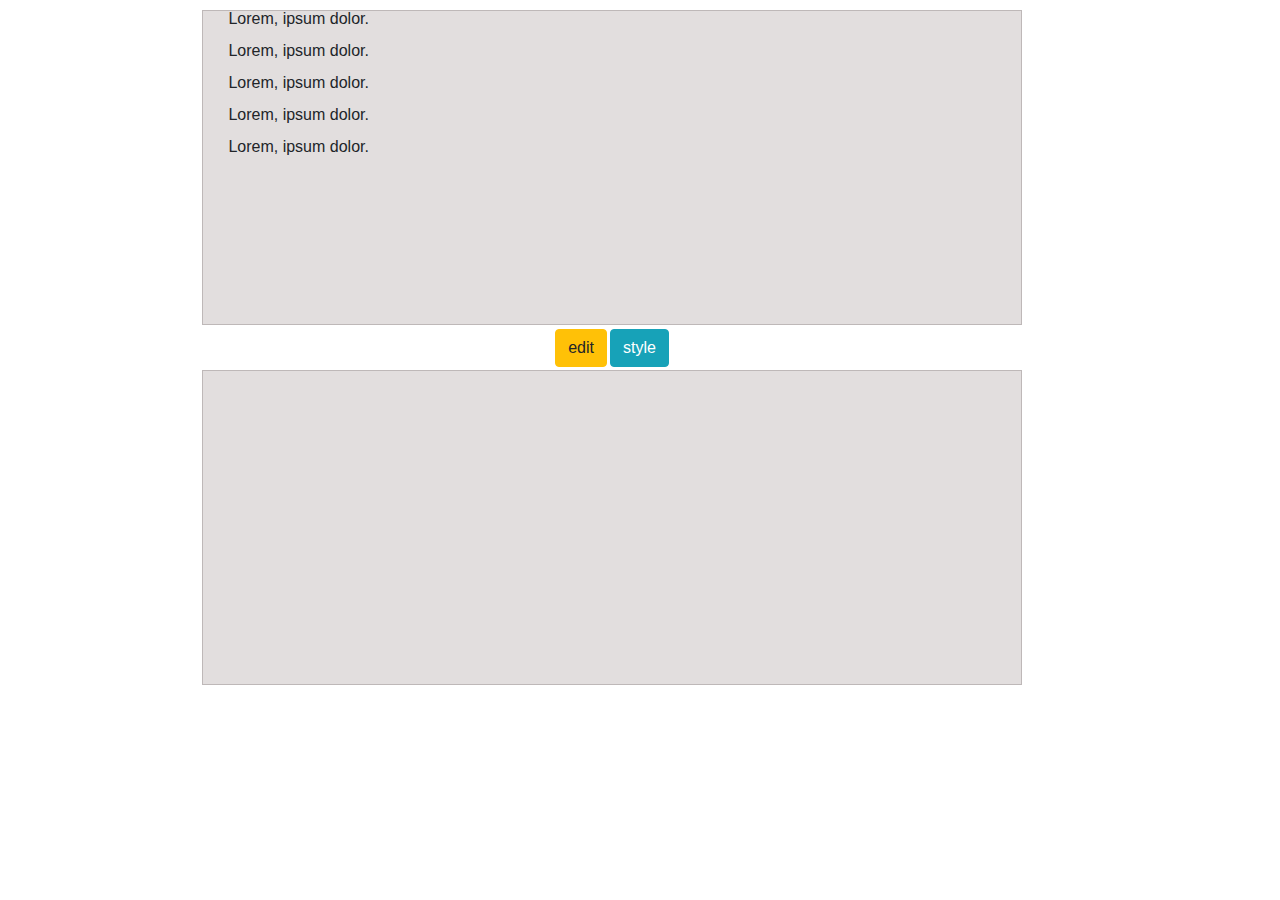
<file: JS.Core.KR.LVL.1_Serhii_Liesnitsa/index.html>
<!DOCTYPE html>
<html lang="en">

<head>
    <meta charset="UTF-8">
    <meta name="viewport" content="width=device-width, initial-scale=1.0">
    <meta http-equiv="X-UA-Compatible" content="ie=edge">
    <title>Kontr</title>
    <link rel="stylesheet" href="style.css">
    <link rel="stylesheet" href="https://stackpath.bootstrapcdn.com/bootstrap/4.4.1/css/bootstrap.min.css" integrity="sha384-Vkoo8x4CGsO3+Hhxv8T/Q5PaXtkKtu6ug5TOeNV6gBiFeWPGFN9MuhOf23Q9Ifjh" crossorigin="anonymous">
</head>

<body style="line-height: 1">
    <section class="bodyz">
        <div class="top">
            <p>Lorem, ipsum dolor.</p>
            <p>Lorem, ipsum dolor.</p>
            <p>Lorem, ipsum dolor.</p>
            <p>Lorem, ipsum dolor.</p>
            <p>Lorem, ipsum dolor.</p>

        </div>
        <div class="choose">
            <form id="formTD"></form>
            <h1>Choose what you want:</h1>

            <div class="formTDrad">
                <input type="radio" name="rad" id="tablee">
                <label>table</label>
                <input type="radio" name="rad" id="list">
                <label>list</label>
                <br><br>
                <div class="list">
                    <label for="">Count Li</label>
                    <input class="CountLi" type="text" placeholder="Count Li">
                    <br>
                    <label class="ToM" for="">Type of Marks</label>
                    <select class="myselect2" style="color:gray" onchange="this.style.color='black'">
                        <option id='circle' value="circle" style="color:black">circle</option>
                        <option id='disc' value="disc" style="color:black">disc</option>
                        <option id='square' value="square" style="color:black">square</option>
                    </select>
                    <br><br>
                    <button class="CrLi btn btn-success">Create list</button>
                </div>
                <div class="tablee">
                    <label for="">Count TR</label>
                    <input class='CountTR ' type="text" placeholder="Count TR">
                    <br>
                    <br>
                    <label for="">Count TD</label>
                    <input class='CountTD' type="text" placeholder="Count TD">
                    <h3>Add style to your table:</h3>

                    <label for="">Width of TD</label>
                    <input class='WidthofTD' type="text" placeholder='Width of TD'>
                    <br>
                    <br>
                    <label for="">Height of TD</label>
                    <input class='HeightofTD' type="text" placeholder='Height of TD'>
                    <br><br>
                    <label for="">Width of border</label>
                    <input class='WidthofBorder' type="text" placeholder='Width of border'>
                    <label for="">Type of border</label>
                    <select class="myselect3" style="color:gray" onchange="this.style.color='black'" placeholder='Type of border'>            
                    <option id='solid ' value="solid" style="color:black">solid </option>
                    <option id='double ' value="double" style="color:black">double </option>
                    <option id='groove' value="groove" style="color:black">groove </option>
                    <option id='dotted' value="dotted" style="color:black">dotted</option>
                    </select>
                    <label>Color of border</label>
                    <select class="myselect4 custom-select-sm" style="color:gray" onchange="this.style.color='black'" placeholder='Color of border'>
                    <option id='black' value="black" style="color:black">black</option>
                    <option id='red' value="red" style="color:black">red</option>
                    <option id='blue' value="blue" style="color:black">blue</option>
                    <option id='green' value="green" style="color:black">green</option>
                    </select>
                    <br><br>
                    <button class="CrTa btn btn-success">Create table</button>
                </div>
            </div>

        </div>
        <div class="buton">
            <button class="edit btn btn-warning">edit</button>
            <button class="style btn btn-info" style='margin-left:3px'>style</button>
        </div>
        <div class="low">
            <div class="low1">
                <textarea name="" id="area" cols="30" rows="10"></textarea>
                <div class="addSave">
                    <button id="add" class="btn btn-danger">add</button>
                    <button id="save" class="btn btn-success">save</button>
                </div>
            </div>
            <div class="low2">
                <form id="form">
                    <fieldset>
                        <legend>Font Size:</legend>

                        <input type="radio" name="rad" id="px12">
                        <label>12px</label>

                        <input type="radio" name="rad" id="px14">
                        <label>14px</label>

                        <input type="radio" name="rad" id="px16">
                        <label>16px</label>

                        <input type="radio" name="rad" id="px18">
                        <label>18px</label>

                        <input type="radio" name="rad" id="px20">
                        <label>20px</label>
                    </fieldset>
                    <br>
                    <fieldset>
                        <legend>Font Family:</legend>

                        <select class="myselect custom-select custom-select-sm" style="color:gray" onchange="this.style.color='black'">
                            <option value="0" style="display:none">Choose option</option>
                            <option id='cursive' value="cursive" style="color:black">cursive</option>
                            <option id='fantasy' value="fantasy" style="color:black">fantasy</option>
                            <option id='monospace' value="monospace" style="color:black">monospace</option>
                            <option id='sens-serif' value="sens-serif" style="color:black">sens-serif</option>
                        </select>
                    </fieldset>
                    <br>
                    <fieldset>
                        <legend>Colors:
                        </legend>
                        <button type="button" id="CoT" class="btn btn-secondary">Color of Text</button>
                        <button type="button" id="BC" class="btn btn-secondary">Background Colort</button>
                    </fieldset>
                    <br>
                    <fieldset>
                        <legend>Style:</legend>
                        <input type="checkbox" id="BT">Bold Text</input>
                        <input type="checkbox" id="CT">Cursive Text</input>
                    </fieldset>
                </form>
                <div class="color">
                    <div class="c1"></div>
                    <div class="c2"></div>
                    <div class="c3"></div>
                    <div class="c4"></div>
                    <div class="c5"></div>
                    <div class="c6"></div>
                    <div class="c7"></div>
                    <div class="c8"></div>
                    <div class="c9"></div>

                </div>
                <div class="backGroundColor">
                    <div class="bgc1"></div>
                    <div class="bgc2"></div>
                    <div class="bgc3"></div>
                    <div class="bgc4"></div>
                    <div class="bgc5"></div>
                    <div class="bgc6"></div>
                    <div class="bgc7"></div>
                    <div class="bgc8"></div>
                    <div class="bgc9"></div>

                </div>
            </div>
        </div>
    </section>

    <script src="main.js"></script>
</body>

</html>
</file>
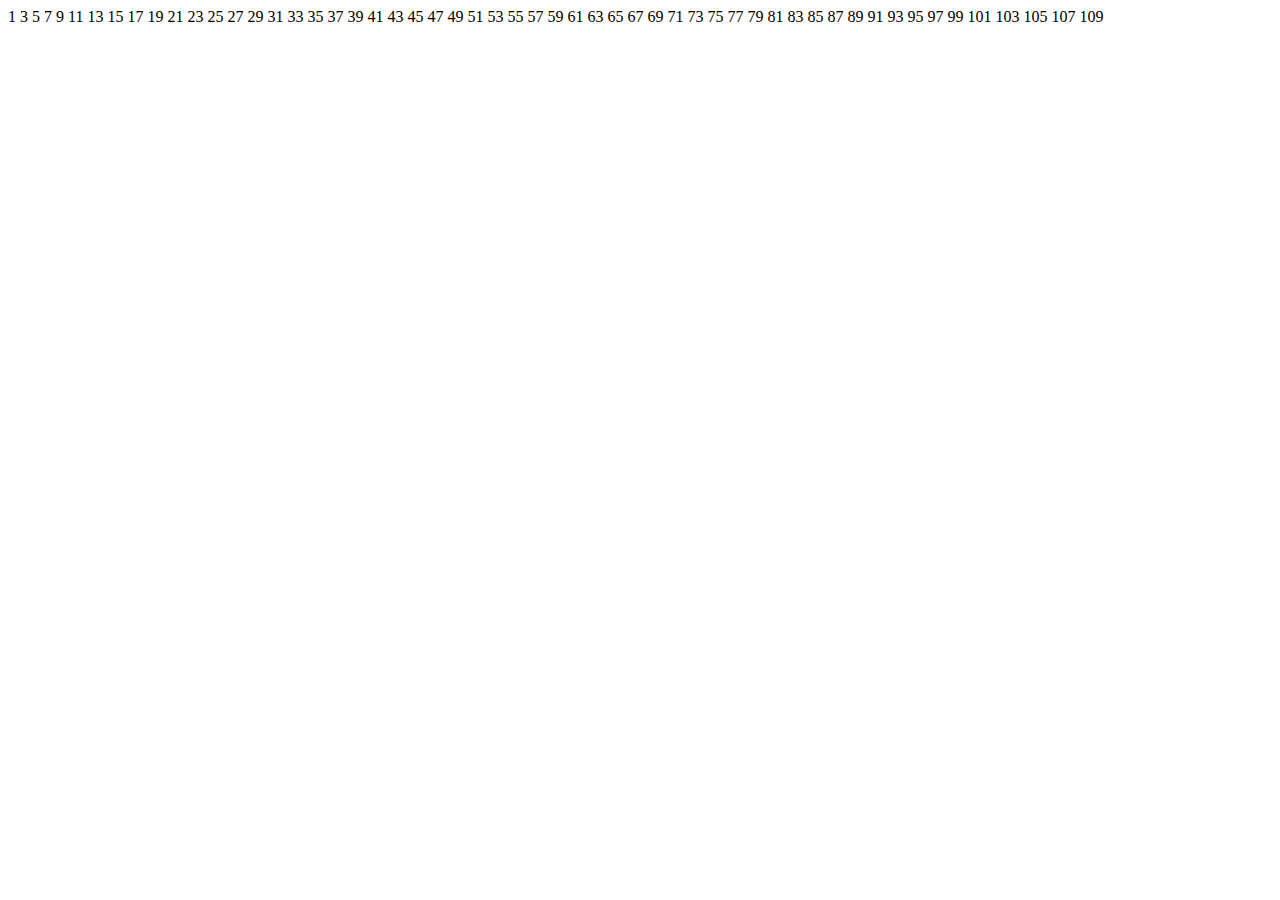
<file: js_2-Liesnitsa/3/index.html>
<!DOCTYPE html>
<html lang="en">

<head>
    <meta charset="UTF-8">
    <meta name="viewport" content="width=device-width, initial-scale=1.0">
    <title>Document</title>
</head>

<body>
    <script src="main.js"></script>
</body>

</html>
</file>
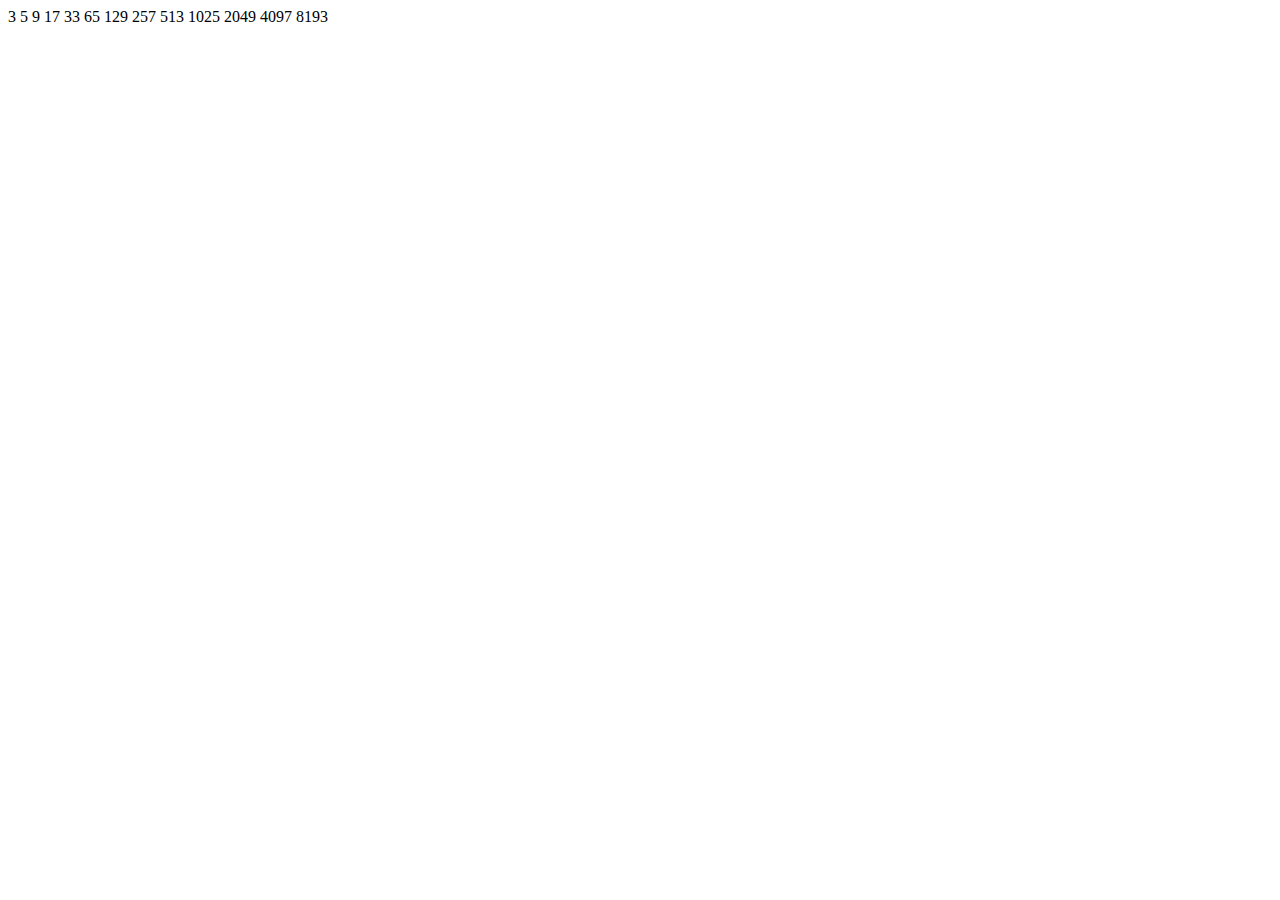
<file: js_2-Liesnitsa/6/index.html>
<!DOCTYPE html>
<html lang="en">

<head>
    <meta charset="UTF-8">
    <meta name="viewport" content="width=device-width, initial-scale=1.0">
    <title>6</title>
</head>

<body>
    <script src="maun.js"></script>
</body>

</html>
</file>
<file: JS.Core.KR.LVL.1_Serhii_Liesnitsa/style.css>
.bodyz {
    width: 80%;
    height: 700px;
    margin-left: 100px;
    display: flex;
    flex-direction: column;
    justify-content: space-between;
    align-items: center;
}

.top {
    border: 1px solid rgb(190, 184, 184);
    background-color: rgb(226, 222, 222);
    margin-top: 10px;
    width: 80%;
    height: 45%;
    overflow: auto;
}

.choose {
    border: 1px solid rgb(190, 184, 184);
    background-color: rgb(226, 222, 222);
    margin-top: 10px;
    padding-left: 15px;
    width: 80%;
    height: 75%;
    display: none;
}

.formTDrad {
    margin-top: 50px;
    margin-left: -404px;
}

p {
    margin-left: 25px;
}

.low {
    border: 1px solid rgb(190, 184, 184);
    background-color: rgb(226, 222, 222);
    margin-bottom: 15px;
    width: 80%;
    height: 45%;
    display: flex;
    justify-content: center;
    align-items: center;
}

.low1 {
    display: none;
    justify-content: center;
    align-items: center;
    height: 90%;
    width: 90%;
    overflow: auto;
}

.buton {
    display: flex
}

.addSave {
    margin-top: 15px;
}

.low2 {
    background-color: rgb(226, 222, 222);
    height: 90%;
    width: 90%;
    display: none;
}

textarea {
    width: 99%;
    height: 70%;
}

.color {
    display: none;
    flex-wrap: wrap;
    margin-top: 20px;
    margin-left: 160px;
    width: 250px;
    height: 240px;
}

.c1 {
    width: calc(240px/3);
    height: calc(240px/3);
    background-color: blue;
    border: 1px solid #000;
}

.c2 {
    width: calc(240px/3);
    height: calc(240px/3);
    background-color: blueviolet;
    border: 1px solid #000;
}

.c3 {
    width: calc(240px/3);
    height: calc(240px/3);
    background-color: crimson;
    border: 1px solid #000;
}

.c4 {
    width: calc(240px/3);
    height: calc(240px/3);
    background-color: darkgreen;
    border: 1px solid #000;
}

.c5 {
    width: calc(240px/3);
    height: calc(240px/3);
    background-color: deeppink;
    border: 1px solid #000;
}

.c6 {
    width: calc(240px/3);
    height: calc(240px/3);
    background-color: gold;
    border: 1px solid #000;
}

.c7 {
    width: calc(240px/3);
    height: calc(240px/3);
    background-color: lightcoral;
    border: 1px solid #000;
}

.c8 {
    width: calc(240px/3);
    height: calc(240px/3);
    background-color: saddlebrown;
    border: 1px solid #000;
}

.c9 {
    width: calc(240px/3);
    height: calc(240px/3);
    background-color: snow;
    border: 1px solid #000;
}

.backGroundColor {
    display: none;
    flex-wrap: wrap;
    margin-top: 20px;
    margin-left: 160px;
    width: 250px;
    height: 240px;
}

.bgc1 {
    width: calc(240px/3);
    height: calc(240px/3);
    background-color: blue;
    border: 1px solid #000;
}

.bgc2 {
    width: calc(240px/3);
    height: calc(240px/3);
    background-color: blueviolet;
    border: 1px solid #000;
}

.bgc3 {
    width: calc(240px/3);
    height: calc(240px/3);
    background-color: crimson;
    border: 1px solid #000;
}

.bgc4 {
    width: calc(240px/3);
    height: calc(240px/3);
    background-color: darkgreen;
    border: 1px solid #000;
}

.bgc5 {
    width: calc(240px/3);
    height: calc(240px/3);
    background-color: deeppink;
    border: 1px solid #000;
}

.bgc6 {
    width: calc(240px/3);
    height: calc(240px/3);
    background-color: gold;
    border: 1px solid #000;
}

.bgc7 {
    width: calc(240px/3);
    height: calc(240px/3);
    background-color: lightcoral;
    border: 1px solid #000;
}

.bgc8 {
    width: calc(240px/3);
    height: calc(240px/3);
    background-color: saddlebrown;
    border: 1px solid #000;
}

.bgc9 {
    width: calc(240px/3);
    height: calc(240px/3);
    background-color: snow;
    border: 1px solid #000;
}

.table {
    display: none
}

.list {
    display: none
}


/* #add {}

#save {} */
</file>
